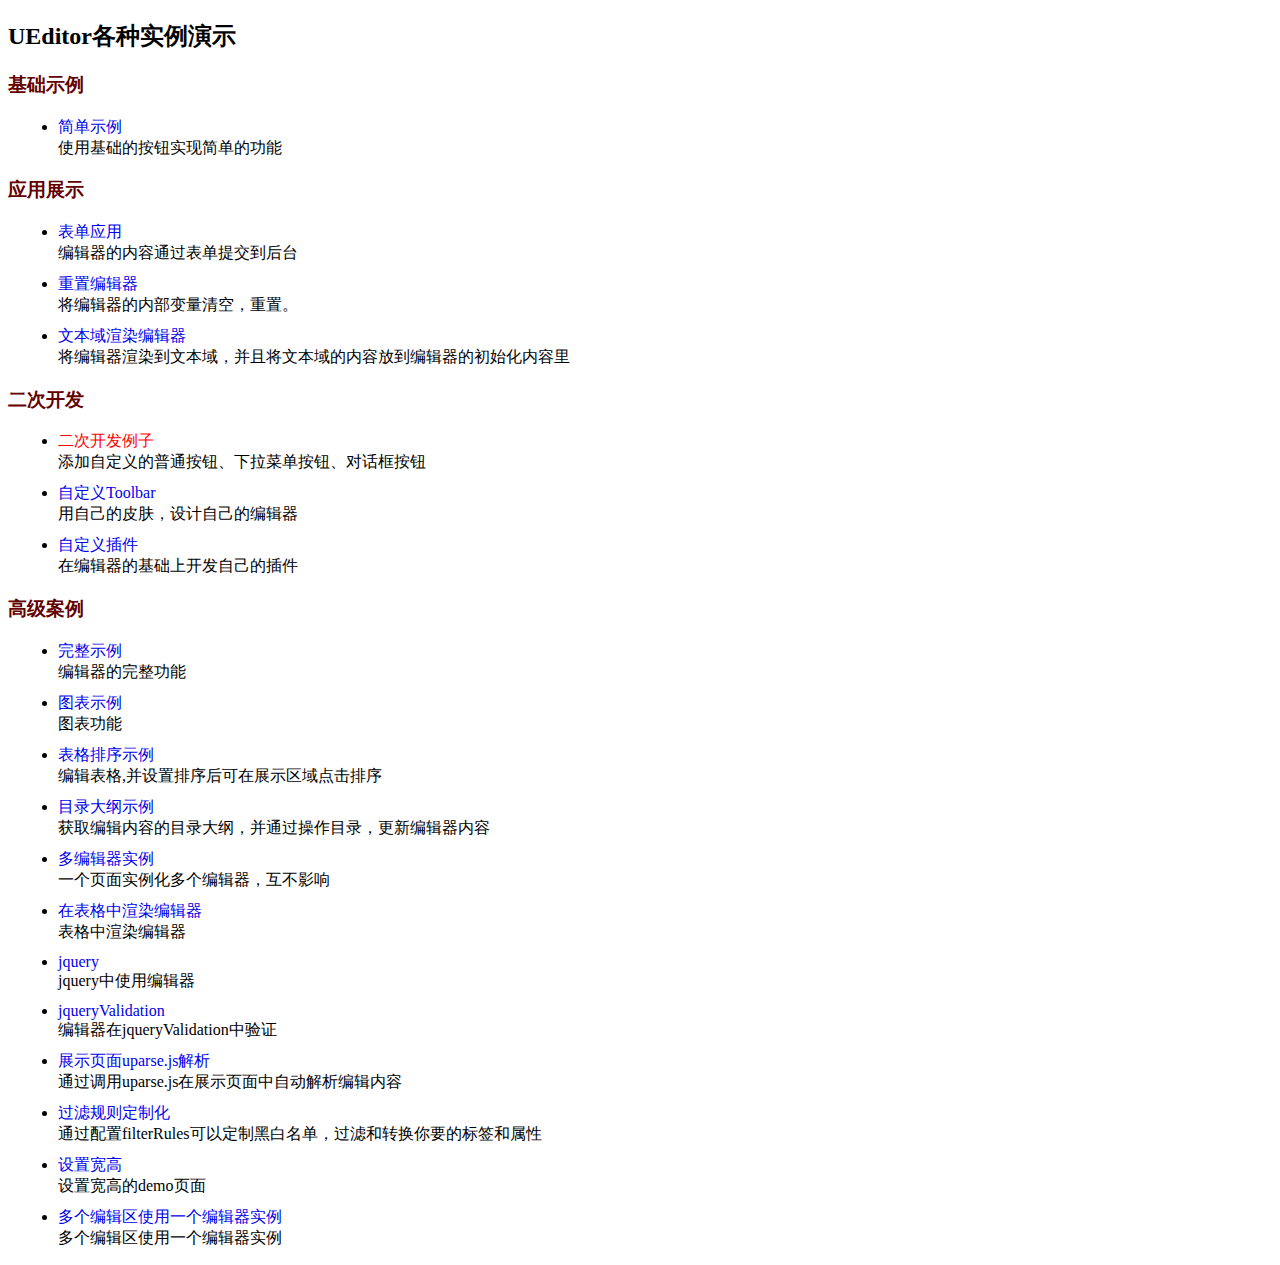
<file: ueditor/_examples/index.html>
<!DOCTYPE HTML>
<html>
<head>
    <meta http-equiv="Content-Type" content="text/html; charset=utf-8" />
    <title></title>
    <style type="text/css">
        h3{
            color:#630000;
        }
        ul li{
            margin: 10px;
        }
        a:link,a:active,a:visited{
            color: #0000EE;
        }
        a{
            text-decoration: none;
        }
    </style>
</head>
<body>
<h2>UEditor各种实例演示</h2>
<h3>基础示例</h3>
<ul>
    <li>
        <a href="simpleDemo.html" target="_self">简单示例</a><br/>
        使用基础的按钮实现简单的功能
    </li>
</ul>
<h3>应用展示</h3>
<ul>
    <li>
        <a href="submitFormDemo.html" target="_self">表单应用</a><br/>
        编辑器的内容通过表单提交到后台
    </li>
    <li>
        <a href="resetDemo.html" target="_self">重置编辑器</a><br/>
        将编辑器的内部变量清空，重置。
    </li>
    <li>
        <a href="textareaDemo.html" target="_self">文本域渲染编辑器</a><br/>
        将编辑器渲染到文本域，并且将文本域的内容放到编辑器的初始化内容里
    </li>
</ul>
<h3>二次开发</h3>
<ul>
    <li>
        <a style="color:red;" href="customizeToolbarUIDemo.html" target="_self">二次开发例子</a><br/>
        添加自定义的普通按钮、下拉菜单按钮、对话框按钮
    </li>
    <li>
        <a href="customToolbarDemo.html" target="_self">自定义Toolbar</a><br/>
        用自己的皮肤，设计自己的编辑器
    </li>
    <li>
        <a href="customPluginDemo.html" target="_self">自定义插件</a><br/>
        在编辑器的基础上开发自己的插件
    </li>
</ul>
<h3>高级案例</h3>
<ul>
    <li>
        <a href="completeDemo.html" target="_self">完整示例</a><br/>
        编辑器的完整功能
    </li>
    <li>
        <a href="charts.html" target="_self"  >图表示例</a><br/>
        图表功能
    </li>
    <li>
        <a href="sortableDemo.html" target="_self" >表格排序示例</a><br/>
        编辑表格,并设置排序后可在展示区域点击排序
    </li>
    <li>
        <a href="sectionDemo.html" target="_self" >目录大纲示例</a><br/>
        获取编辑内容的目录大纲，并通过操作目录，更新编辑器内容
    </li>
    <li>
        <a href="multiDemo.html" target="_self">多编辑器实例</a><br/>
        一个页面实例化多个编辑器，互不影响
    </li>
    <li>
        <a href="renderInTable.html" target="_self">在表格中渲染编辑器</a><br/>
        表格中渲染编辑器
    </li>
    <li>
        <a href="jqueryCompleteDemo.html" target="_self">jquery</a><br/>
        jquery中使用编辑器
    </li>
    <li>
        <a href="jqueryValidation.html" target="_self">jqueryValidation</a><br/>
        编辑器在jqueryValidation中验证
    </li>
    <li>
        <a href="uparsedemo.html" target="_self">展示页面uparse.js解析</a><br/>
        通过调用uparse.js在展示页面中自动解析编辑内容
    </li>
    <li>
        <a href="filterRuleDemo.html" target="_self">过滤规则定制化</a><br/>
        通过配置filterRules可以定制黑白名单，过滤和转换你要的标签和属性
    </li>
    <li>
        <a href="setWidthHeightDemo.html" target="_self">设置宽高</a><br/>
        设置宽高的demo页面
    </li>
    <li>
        <a href="multiEditorWithOneInstance.html" target="_self">多个编辑区使用一个编辑器实例</a><br/>
        多个编辑区使用一个编辑器实例
    </li>
</ul>
<script type="text/javascript">
    var href = location.href;
    if(href.indexOf("http") != 0 ){
        alert("您当前尚未将UEditor部署到服务器环境，部分浏览器下所有弹出框功能的使用会受到限制！");
    }
</script>
</body>
</html>
</file>
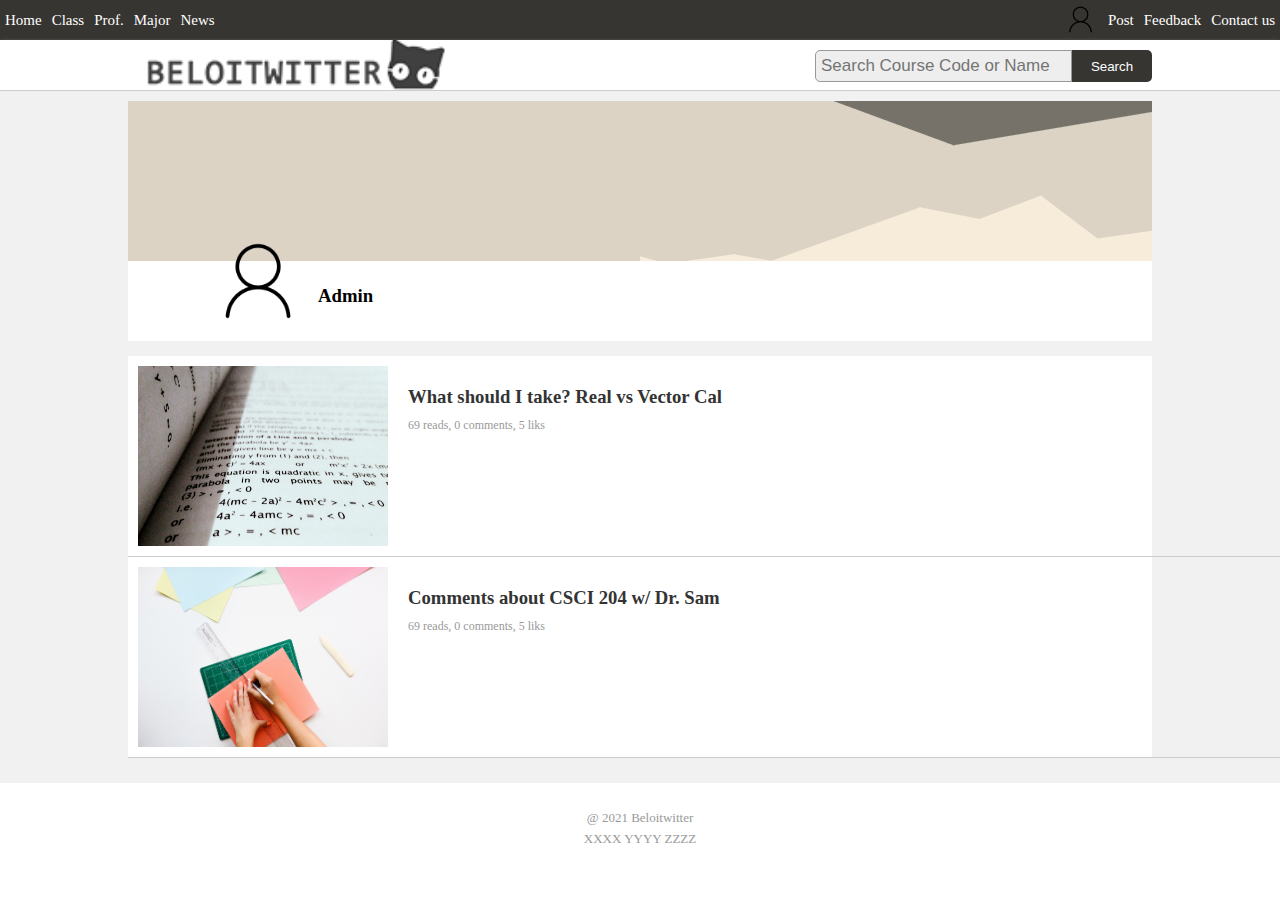
<file: user.html>
<!DOCTYPE html>
<html lang="en">
<head>
    <meta charset="UTF-8">
    <meta http-equiv="X-UA-Compatible" content="IE=edge">
    <meta name="viewport" content="width=device-width, initial-scale=1.0">
    <title>Backend Module</title>
    <!--link reset css-->
    <link rel="stylesheet" href="./css/reset.css">
    <link rel="stylesheet" href="./css/user.css">
</head>
<body>


    <!--Header-->
    <header id="header-top">
        <!--  页眉  -->
        <div id="top-box">
            <div class="top-left">
                <ul>
                    <li><a href="index.html">Home</a></li>
                    <li><a href="index_class.html">Class</a></li>
                    <li><a href="">Prof.</a></li>
                    <li><a href="">Major</a></li>
                    <li><a href="">News</a></li>
                </ul>
            </div>

            <div class="top-right">
                <ul>
                    <li><a href="user.html"><img src="./img/2.jpg" class="top--icon" alt=""></a></li>
                    <li><a href="sendArtical.html">Post</a></li>
                    <li><a href="">Feedback</a></li>
                    <li><a href="">Contact us</a></li>
                </ul>
            </div>
        </div>
        <!--top search bar-->
        <div class="header-nav">
            <div class="middle">
                <!--icon-->
                <img src="./img/logo.png" class="header--logo" alt="">
                <!--search bar-->
                <div class="header-search">
                    <input type="text" name="search" placeholder="Search Course Code or Name" id="search">
                    <input type="submit" id ="search--btn" value="Search">
                    
                </div>
            </div>
        </div>
    </header>
    
    <!--body-->
    <section id="content">

        <!--body header-->
        <div class="content-header middle">
            <div class="content-bg"></div>
            <div class="content-introduce">
                <a href="userInfo.html"><img src="./img/2.jpg" alt=""></a>
                <h3>Admin</h3>
            </div>
        </div>

        <!--body body content list-->
        <div class="content-list">
            <!--single new box begin-->
            <div class="content__item">
                <a href="#">
                    <img src="./img/8.jpg" alt="">
                    <h3>What should I take? Real vs Vector Cal</h3>
                    <p>69 reads, 0 comments, 5 liks</p>
                </a>
            </div>
            <!--single new box stop-->

            <!--single new box begin-->
            <div class="content__item">
                <a href="#">
                    <img src="./img/9.jpg" alt="">
                    <h3>Comments about CSCI 204 w/ Dr. Sam</h3>
                    <p>69 reads, 0 comments, 5 liks</p>
                </a>
            </div>
            <!--single new box stop-->

        </div>


    </section>

    <!--bottom-->
    <footer id="footer">
        <p>@ 2021 Beloitwitter</p>
        <p>
            <a href="#">XXXX</a>
            <a href="#">YYYY</a>
            <a href="#">ZZZZ</a>
        </p>

    </footer>


</body>
</html>
</file>
<file: css/user.css>
@charset "utf-8";

.header-nav {
    width: 100%;
    height: 50px;
    border-bottom: 1px solid #ccc;
    box-shadow: 0 3px 5px #ccc;
}

.header--logo {
    float: left;
    height: 50px;
}

.header-search {
    float: right;
    margin-top: 10px;
}

#search {
    width: 250px;
    height: 30px;
    border: 1px solid #999;
    background: #eee;
    outline: none;
    padding-left: 5px;
    font-size: 17px;
    border-radius: 5px 0 0 5px;
    float: left;
}

#search--btn {
    width: 80px;
    height: 32px;
    background: #373531;
    border: none;
    outline: none;
    border-radius: 0 5px 5px 0;
    color: #fff;
}

    #search--btn:hover {
        cursor: pointer;
        background: #2297eb;
        transition: all 400ms linear;
    }

/*user body css*/
#content {
    padding-top: 10px;
    background: #f1f1f1;
    padding-bottom: 10px;
}

.content-bg {
    width: 100%;
    height: 160px;
    background: url("../img/nav.jpg")no-repeat;
}

.content-header {
    background: #fff;
}

.content-introduce {
    height: 80px;
}

    .content-introduce img {
        width: 100px;
        height: 100px;
        border-radius: 50%;
        position: relative;
        top: -30px;
        left: 80px;
    }

    .content-introduce h3 {
        position: relative;
        left: 190px;
        top: -80px;
        width: 400px;
    }

/*content main body css*/
.content-list {
    width: 80%;
    margin: 15px auto;
    height: auto;
    background: #fff;
}

.content__item {
    height: 180px;
    width: 1504px;
    padding: 10px;
    border-bottom: 1px solid #ccc;
}

    .content__item img {
        float: left;
        margin-right: 20px;
        height: 180px;
        width: 250px;
    }


    .content__item h3 {
        margin-top: 50px;
        margin-bottom: 10px;
    }

    .content__item p {
        font-size: 12px;
        color: #999;
    }

    .content__item:hover {
        background: #eee;
        transition: all 300ms linear;
        cursor: pointer;
    }

#footer {
    font-size: 13px;
    text-align: center;
    padding: 10px;
    margin-top: 12px;
    background: #fff;
}


    #footer p {
        margin-top: 5px;
        color: #999;
    }

    #footer a {
        color: #999;
    }

/*user info editing*/

.content-list .content-item {
    padding: 10px;
    margin-left: 100px;
    padding-bottom: 60px;
}

.content-list h3 {
    margin: 10px;
    padding-top: 10px;
}

.content-item .head-img {
    width: 48px;
    height: 48px;
    border-radius: 50%;
    vertical-align: middle;
}

/* .content-item p{
    margin: 10px;
} */

.blank {
    height: 10px;
}

.content-item .update--btn {
    height: 20px;
    width: 200px;
    line-height: 30px;
    padding: 5px;
    margin-top: 20px;
}

.content-item textarea {
    vertical-align: text-top;
    padding: 10px;
}

.update--btn {
    background: #373531;
    color: #fff;
    height: 50px !important;
    line-height: 50px !important;
    border: none;
}

    .update--btn:hover {
        cursor: pointer;
        box-shadow: 0 0 3px #333;
    }

.check--btn {
    width: 120px;
    height: 100%;
    line-height: 30px;
    margin-left: 30px;
    background: #DCD3C3;
    border: 1px solid #DCD3C3;
    outline: none;
    border-radius: 5px;
    margin-top: 10px;
}

    .check--btn:hover {
        cursor: pointer;
        background: #c0bab0;
    }

.class-options {
    margin-top: 20px;
    display: none;
}

#class-tag {
    width: 700px;
    height: 70px;
    border: none;
    background: #f2f0f0;
    line-height: 70px;
}

.class-options div p {
    font-size: 20px;
    color: rgb(80, 80, 80);
    font-family: sans-serif;
    font-weight: bold;
    float: left;
}

#class-tag:hover {
    background: #c0bab0;
    cursor: pointer;
}

.class-options .hiddendiv {
    width: 698px;
    height: 80px;
    border: 1px solid rgb(231, 231, 231);
    padding-top: 20px;
}

.chose-class-btn {
    width: 100px;
    height: 30px;
    border-radius: 5px;
    background: rgb(78, 78, 78);
    outline: none;
    border: none;
    position: relative;
    left: 150px;
    top: 10px;
    color: rgb(221, 221, 221);
}

    .chose-class-btn:hover {
        cursor: pointer;
        background: #B6AFA1;
        color: #373531;
    }


.course-choices {
    width: 700px;
    height: 200px;
    border: 1px solid rgb(231, 231, 231);
    vertical-align: middle;
    display: none;
}

.course--box:hover {
    cursor: pointer;
    background: crimson;
}

.course-choices div {
    float: left;
    margin: 10px;
    display: none;
    width: 100px;
    height: 50px;
    background: #767169;
    line-height: 50px;
    border-radius: 10px;
    text-align: center;
}

.course-choices-name {
    color: #fff
}

#depart--select, #course--select, #class--select,#prof--select, #time--select {
    -webkit-appearance: button;
    -moz-appearance: button;
    -webkit-padding-end: 20px;
    -moz-padding-end: 20px;
    -webkit-padding-start: 2px;
    -moz-padding-start: 2px;
    /* Fallback color if gradients are not supported */
    background-image: url(../images/select-arrow.png), -webkit-linear-gradient(top, #E5E5E5, #F4F4F4); /* For Chrome and Safari */

    background-position: center right;
    background-repeat: no-repeat;
    border: 1px solid #AAA;
    border-radius: 2px;
    box-shadow: 0px 1px 3px rgba(0, 0, 0, 0.1);
    color: #555;
    font-size: inherit;
    margin: 0;
    overflow: hidden;
    padding-top: 2px;
    padding-bottom: 2px;
    text-overflow: ellipsis;
    white-space: nowrap;
}



/*comment post css*/
.article-box {
    width: 80%;
    margin: 0 auto;
    background: #fff;
    padding: 20px;
}

.article-title p {
    margin: 10px 0;
}

.title-input {
    width: 400px;
    height: 30px;
    line-height: 30px;
    padding: 5px;
    margin-bottom: 10px;
}

.select-input {
    width: 100px;
    height: 25px;
}

.pic-detail {
    width: 200px;
    height: 50px;
    background: #eee;
    text-align: center;
    line-height: 50px;
    font-size: 24px;
    font-weight: bold;
    margin-top: 10px;
}

    .pic-detail:hover {
        cursor: pointer;
    }

.pic-intro {
    font-size: 12px;
    color: #666;
}

.send--btn {
    width: 120px;
    height: 50px;
    line-height: 50px;
    margin-right: 30px;
    background: #DCD3C3;
    border: 1px solid #DCD3C3;
    outline: none;
    border-radius: 5px;
    margin-top: 10px;
}

.send--active {
    background: #B6AFA1;
}

.send--btn:hover {
    background: #B6AFA1;
    cursor: pointer;
}

.article-pic {
    margin-top: 10px;
}

/*catagory css*/
.options {
    width: 100%;
    height: 50px;
}

    .options .class-option {
        margin-right: 30px;
        float: left;
        display: none;
    }

    .options .prof-option {
        float: left;
        display: none;
    }

.options {
    display: none;
}
</file>
